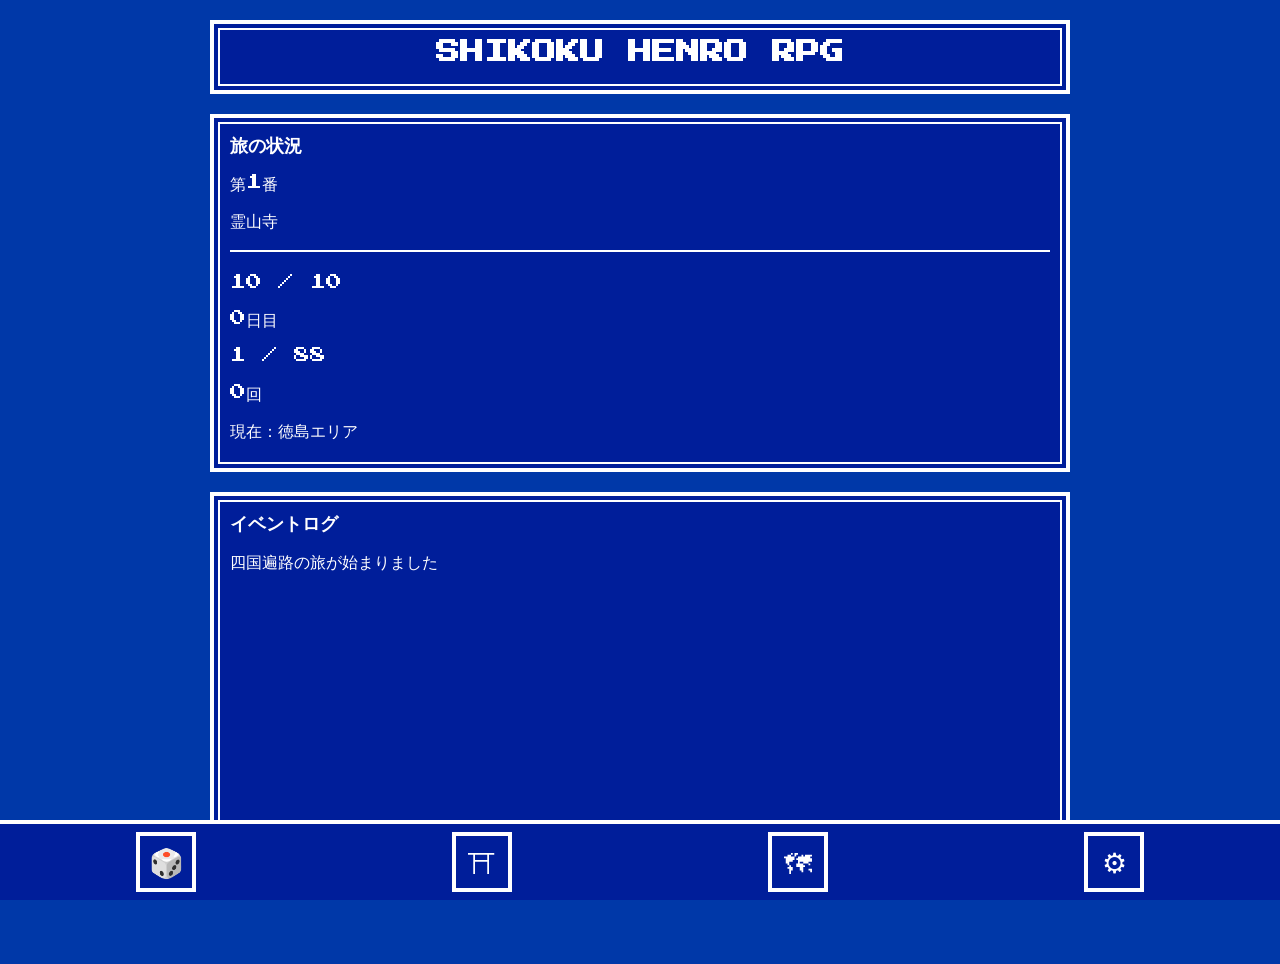
<file: index.html>
<!DOCTYPE html>
<html lang="ja">

<head>
    <meta charset="UTF-8">
    <meta name="apple-mobile-web-app-capable" content="yes">
    <meta name="mobile-web-app-capable" content="yes">
    <meta name="apple-mobile-web-app-status-bar-style" content="black-translucent">
    <link rel="apple-touch-icon" href="icon-180.png">
    <meta name="theme-color" content="#0038a8">
    <meta name="viewport" content="width=device-width, initial-scale=1.0">
    <title>四国遍路RPG</title>
    <link href="https://fonts.googleapis.com/css2?family=Press+Start+2P&display=swap" rel="stylesheet">
    <link rel="stylesheet" href="./css/base.css">

</head>

<body>
    <header>
        <h1>SHIKOKU HENRO RPG</h1>
    </header>


    <div id="game-screen">
        <section class="rpg-window">
            <h2>旅の状況</h2>

            <p id="temple-number">第1番</p>

            <p id="temple-name">霊山寺</p>

            <hr>

            <p id="hp">体力 : 10 / 10</p>
            <p id="turn">0日目</p>
            <p id="stamps">御朱印 : 1 / 88</p>
            <p id="clear-count">結願回数 : 0回</p>
            <p id="area-name">
                現在 : 徳島エリア
            </p>
        </section>
        <section class="rpg-window" id="event-window">
            <h2>イベントログ</h2>

            <p id="event-log">
                四国遍路の旅が始まりました
            </p>
        </section>

    </div>

    <div id="map-screen">
        <section class="rpg-window">
            <h2>遍路マップ</h2>

            <div id="map-container">

                <img id="map-image" src="overview-map-01.png" alt="四国遍路マップ">

            </div>
            <div id="progress-map">
                <p id="awa-progress"></p>
                <p id="tosa-progress"></p>
                <p id="iyo-progress"></p>
                <p id="sanuki-progress"></p>

                <br>

                <p id="current-temple"></p>
                <p id="remaining-temples"></p>
                <p id="total-progress"></p>
            </div>
        </section>
    </div>
    <!-- メニュー画面 -->
<div id="menu-screen">

    <section class="rpg-window">

        <h2>メニュー</h2>

        <button id="save-button">
            セーブ
        </button>

        <button id="load-button">
            ロード
        </button>

        <button id="title-button">
            タイトルへ戻る
        </button>

        <button id="restart-button">
            はじめから
        </button>

    </section>

</div>

<!-- 下固定バー -->
<footer id="control-bar">

    <button id="roll-button">
        🎲
    </button>

    <button id="omikuji-button">
        ⛩
    </button>

    <button id="map-tab">
        🗺
    </button>

    <button id="menu-button">
        ⚙
    </button>
</footer>
        <div id="clear-modal" class="modal" style="display:none;">

            <div class="modal-window">

                <h2 id="clear-title">
                    徳島踏破
                </h2>

                <p id="clear-message">
                    徳島二十三ヶ寺を巡礼した！
                </p>

                <p id="clear-next">
                     ▶ 画面をタップ/クリックで続行
                </p>

            </div>

        </div>
    <script src="js/audio.js"></script>
    <script src="js/game.js"></script>
<script>

if ("serviceWorker" in navigator) {

    window.addEventListener("load", () => {

        navigator.serviceWorker
            .register("./service-worker.js")
            .then(() => {

                console.log("Service Worker 登録完了");

            });

    });

}


</script>
</body>

</html>
</file>
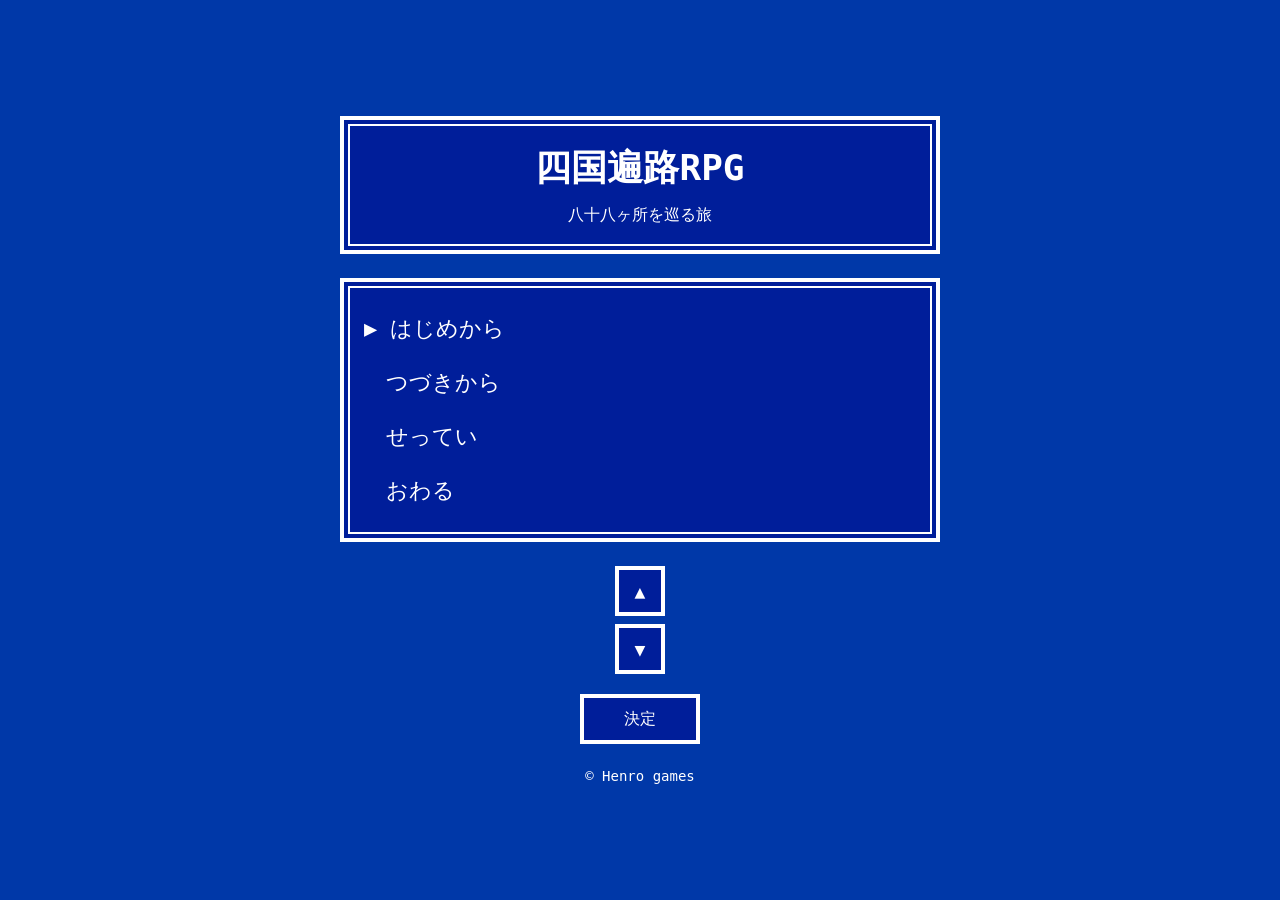
<file: title.html>
<!DOCTYPE html>
<html lang="ja">

<head>
    <meta charset="UTF-8">
    <meta name="apple-mobile-web-app-capable" content="yes">
    <meta name="mobile-web-app-capable" content="yes">
    <meta name="apple-mobile-web-app-status-bar-style" content="black-translucent">
    <link rel="apple-touch-icon" href="icon-180.png">
    <link rel="icon" href="icon-192.png">
    <meta name="viewport" content="width=device-width, initial-scale=1.0">
    <title>四国遍路RPG</title>
    <link href="https://fonts.googleapis.com/css2?family=Press+Start+2P&display=swap" rel="stylesheet">
    <link rel="stylesheet" href="./css/title.css">
    <link rel="manifest" href="manifest.json">
</head>

<body>
   <main class="title-screen">

        <section class="title-window">

            <h1>
                四国遍路RPG
            </h1>

            <p class="subtitle">
                八十八ヶ所を巡る旅
            </p>

        </section>
        <section class="menu-window">

            <div id="main-menu">

            <div id="new-game" class="menu-item active">
                ▶ はじめから
            </div>

            <div id="continue-game" class="menu-item">
                　つづきから
            </div>

            <div id="setting" class="menu-item">
                　せってい
            </div>

            <div id="quit" class="menu-item">
                　おわる
            </div>

        </div>

        <div id="settings-menu" style="display:none;">
        
           <div id="toggle-bgm" class="setting-item">
                ▶ BGM : ON

            </div>

            <div id="close-settings" class="setting-item">
                　もどる
            </div>

        </div>

        </section>

        <section class="controller-window">

            <div class="dpad">

                <button id="up-btn">▲</button>



                <button id="down-btn">▼</button>

            </div>

            <button id="enter-btn">
                決定
            </button>

        </section>

        <footer>

            <p>
                © Henro games
            </p>

        </footer>

    </main>
    <script>
        if ("serviceWorker" in navigator) {

            navigator.serviceWorker.register("service-worker.js");

            navigator.serviceWorker.addEventListener(
                "controllerchange",
                () => {
                    window.location.reload();
                }
            );

        }
    </script>
    <script src="js/audio.js"></script>
    <script src="js/title.js"></script>
</body>

</html>
</file>
<file: css/base.css>
@charset "utf-8";

*,
::before,
::after {
    padding: 0;
    margin: 0;
    box-sizing: border-box;
}

ul,
li {
    list-style: none;
}

a {
    color: inherit;
    text-decoration: none;
    cursor: pointer;
}

body {
    touch-action: manipulation; /* ダブルタップによるズームを防止 */
    overscroll-behavior: none;  /* 引っ張って更新（バウンス）を防止 */
    background: #0038a8;

    color: #ffffff;

    margin: 0;

    padding: 20px;
    padding-bottom: 90px;

    font-family:
        "Press Start 2P",
        monospace;
    
        max-width: 900px;

        margin-inline: auto;
}

#map-screen {
    display: none;
}

/* ===================================
   下固定コントロールバー
=================================== */

#control-bar {
    position: fixed;
    bottom: 0;
    left: 0;

    width: 100%;

    display: flex;
    justify-content: space-around;
    align-items: center;

    padding: 8px;

    background: #001e9a;

    border-top: 4px solid #ffffff;

    box-sizing: border-box;

    z-index: 9999;
}

/* 下バー専用ボタン */

#control-bar button {

    width: 60px;
    height: 60px;

    margin: 0;

    padding: 0;

    font-size: 28px;

    display: flex;
    align-items: center;
    justify-content: center;
}
.rpg-window {
    position: relative;

    background: #001e9a;

    border: 4px solid #ffffff;

    padding: 16px;

    margin-bottom: 20px;

    color: #ffffff;

    box-sizing: border-box;
}

.rpg-window::before {
    content: "";

    position: absolute;

    top: 4px;
    left: 4px;
    right: 4px;
    bottom: 4px;

    border: 2px solid #ffffff;

    pointer-events: none;
}

header {
    background: #001e9a;

    border: 4px solid #ffffff;

    text-align: center;

    padding: 16px;

    margin-bottom: 20px;

    position: relative;
}

header::before {
    content: "";

    position: absolute;

    top: 4px;
    left: 4px;
    right: 4px;
    bottom: 4px;

    border: 2px solid #ffffff;
}

h1,
h2 {
    margin: 0 0 10px 0;
}

h1 {
    font-size: 24px;
}

h2 {
    font-size: 18px;
}

p {
    margin: 8px 0;
    line-height: 1.8;
}

hr {
    border: none;
    border-top: 2px solid #ffffff;
    margin: 16px 0;
}


button {
    
    display: block;
    width: 100%;
    background: #001e9a;

    color: #ffffff;

    border: 4px solid #ffffff;

    padding: 14px;
    margin-bottom: 10px;
    font-size: 16px;
    font-family: inherit;
    cursor: pointer;
}

button:active {

    background: #ffffff;

    color: #001e9a;
}

button:hover {

    background: #ffffff;

    color: #003f9e;

}

#dice {
    text-align: center;
    font-size: 24px;
    margin-bottom: 16px;
}

#event-log {
    flex: 1;
    line-height: 1.8;
    white-space: pre-line;
    overflow-y: auto;
}

#map-container {

    text-align: center;
    position: relative;

}

#map-image {

    width: 100%;

    max-width: 700px;

    height: auto;

    border: 3px solid #ffffff;

}

#player-marker {
    position: absolute;
    color: yellow;
    font-size: 20px;
    font-weight: bold;
    display: none;
}

#map-container {
    text-align: center;
    position: relative;
}

#map-image {
    width: 100%;
    max-width: 700px;
    height: auto;
    border: 3px solid #ffffff;
}

#progress-map {
    margin-top: 12px;
    padding-top: 10px;
    font-size: 14px;
    line-height: 1.8;
    border-top: 2px solid #ffffff;
}

#game-screen {
    display: flex;
    flex-direction: column;
    height: calc(100vh - 140px);
}

#map-screen,
#menu-screen {
    display: none;
}

.log-window {
    flex: 1;
    display: flex;
    flex-direction: column;
}

#event-window {
    height: 45vh;
}

.modal {

    position: fixed;

    top: 0;
    left: 0;

    width: 100%;
    height: 100%;

    background: rgba(0,0,0,0.7);

    display: flex;
    justify-content: center;
    align-items: center;

    z-index: 9999;

}

.modal-window {

    background: #0000AA;

    color: white;

    border: 4px solid white;

    padding: 20px;

    width: 80%;
    max-width: 320px;

    text-align: center;

}

#clear-title {
    font-size: 30px;
    margin-bottom: 20px;
}

#clear-message {
    font-size: 18px;
    line-height: 1.8;
    white-space: pre-line;
}

#clear-next {

    margin-top: 20px;

    color: yellow;

    font-size: 14px;

    animation: blink is infinite;
}

@keyframes blink {

    50% {
        opacity: 0.3;
    }

}
/* ===================================
   スマホ・タブレット対応
=================================== */

@media (max-width: 768px) {

    body {
        padding: 10px;
    }

    .rpg-window {
        padding: 12px;
    }

    h1 {
        font-size: 18px;
    }

    h2 {
        font-size: 14px;
    }

    p {
        font-size: 12px;
    }

    button {
        min-height: 56px;
        font-size: 12px;
    }

    #dice {
        font-size: 20px;
    }

    #event-log {
        min-height: 180px;
    }

    #progress-map {
        font-size: 12px;
    }

    #control-bar button {

        width: 56px;
        height: 56px;

        font-size: 24px;
    }

}
</file>
<file: css/title.css>
@charset "utf-8";

*,
::before,
::after {
    padding: 0;
    margin: 0;
    box-sizing: border-box;
}

ul,
li {
    list-style: none;
}

a {
    color: inherit;
    text-decoration: none;
    cursor: pointer;
}
/* ==========================
   BODY
========================== */

body {

    margin: 0;
    padding: 0;

    min-height: 100vh;

    background: #0038a8;

    color: #ffffff;

    font-family:
        "MS Gothic",
        monospace;

    display: flex;

    justify-content: center;

    align-items: center;
    touch-action: manipulation; /* ダブルタップによるズームを防止 */
    overscroll-behavior: none;  /* 引っ張って更新（バウンス）を防止 */
}

/* ==========================
   全体
========================== */


.title-screen {

    width: 90%;
    max-width: 600px;
}

/* ==========================
   タイトル枠
========================== */

.title-window {

    position: relative;

    background: #001e9a;

    border: 4px solid #ffffff;

    padding: 24px;

    margin-bottom: 24px;

    text-align: center;
}

.title-window::before {

    content: "";

    position: absolute;

    top: 4px;
    left: 4px;
    right: 4px;
    bottom: 4px;

    border: 2px solid #ffffff;
}

.title-window h1 {

    margin: 0;

    font-size: 36px;
}

.subtitle {

    margin-top: 12px;

    font-size: 16px;
}

/* ==========================
   メニュー枠
========================== */

.menu-window {

    position: relative;

    background: #001e9a;

    border: 4px solid #ffffff;

    padding: 20px;
}

.menu-window::before {

    content: "";

    position: absolute;

    top: 4px;
    left: 4px;
    right: 4px;
    bottom: 4px;

    border: 2px solid #ffffff;
}

.menu-item {

    padding: 12px 0;

    font-size: 22px;
}

.active {

    color: #ffffff;
}

/* ==========================
   footer
========================== */

footer {

    text-align: center;

    margin-top: 24px;

    font-size: 14px;
}

/* ==========================
   仮想コントローラー
========================== */

.controller-window {
    margin-top: 24px;
    text-align: center;
}

.dpad {
    display: flex;
    flex-direction: column;
    align-items: center;
    gap: 8px;
}

.dpad-middle {
    display: flex;
    gap: 40px;
}

.dpad button,
#enter-btn {

    background: #001e9a;

    color: #ffffff;

    border: 4px solid #ffffff;

    font-family: inherit;

    font-size: 18px;

    width: 50px;
    height: 50px;

    cursor: pointer;
}

#enter-btn {

    margin-top: 20px;

    width: 120px;

    height: 50px;

    font-size: 16px;
}
/* ==========================
   スマホ対応
========================== */

@media (max-width: 768px) {

    .title-screen {

        width: 95%;

    }

    .title-window {

        padding: 16px;

        margin-bottom: 16px;

    }

    .title-window h1 {

        font-size: 28px;

    }

    .subtitle {

        font-size: 14px;

    }

    .menu-item {

        padding: 16px 0;

        font-size: 18px;

    }

    footer {

        font-size: 12px;

    }

    .dpad-middle {
    gap: 24px;
}

.dpad button,
#enter-btn {

    width: 60px;
    height: 60px;

    font-size: 20px;
}

#enter-btn {

    width: 150px;
}

}
</file>
